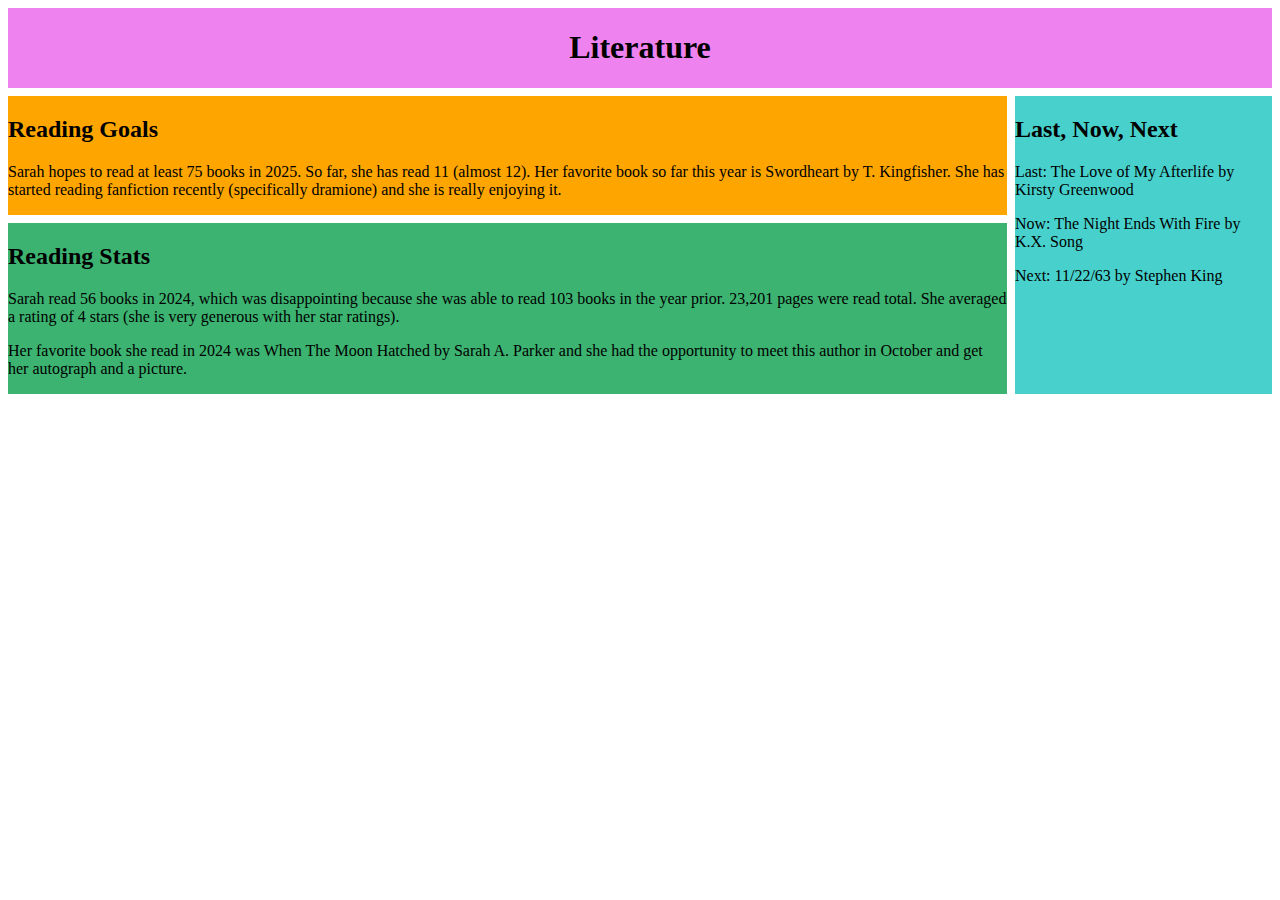
<file: module6/named-grid3/works/named-grid1/literature.html>
<!DOCTYPE html>
<html lang="en">

<head>
    <meta charset="utf-8">
    <title>Literature</title>
    <meta name="viewport" content="width=device-width, initial-scale=1">
    <link rel="stylesheet" href="styles/named_grid1.css">
	<meta name="author" content="XXXXXX">
	<meta name="description" content="XXXXXXXXXXXXX">
	<meta name="keywords" content="XXXXX, XXXXX,XXXXX">
</head>

<body>
    <div class="grid-container"><!-- BEGIN GRID CONTAINER  -->
        <header>
            <h1 style="text-align:center;">Literature</h1>
        </header>

        <main>
            <h2>Reading Goals</h2>
	<p>Sarah hopes to read at least 75 books in 2025. So far, she has read 11 (almost 12). Her favorite book so far this year is Swordheart by T. Kingfisher. She has started reading fanfiction recently (specifically dramione) and she is really enjoying it.</p>
			
        </main>

        <aside>
            <h2>Last, Now, Next</h2>
	<p>Last: The Love of My Afterlife by Kirsty Greenwood</p>
	<p>Now: The Night Ends With Fire by K.X. Song</p>
	<p>Next: 11/22/63 by Stephen King</p>
        </aside>

        <footer>
            <h2>Reading Stats</h2>
	<p>Sarah read 56 books in 2024, which was disappointing because she was able to read 103 books in the year prior. 23,201 pages were read total. She averaged a rating of 4 stars (she is very generous with her star ratings).</p>
            <p>Her favorite book she read in 2024 was When The Moon Hatched by Sarah A. Parker and she had the opportunity to meet this author in October and get her autograph and a picture.</p>
        </footer>

    </div><!-- END GRID CONTAINER  -->

</body>

</html>
</file>
<file: module6/named-grid3/works/named-grid1/styles/named_grid1.css>
header {
            grid-area: header;
            background-color: violet;
        }

        main {
            grid-area: main;
            background-color: orange;
        }

        aside {
            grid-area: aside;
            background-color: mediumturquoise;
        }

        footer {
            grid-area: footer;
            background-color: mediumseagreen;
        }

        .grid-container {
            display: grid;
            grid-template-areas:
                'header header header header header header'
                'main main main main main aside'
                'main main main main main aside'
                'footer footer footer footer footer aside';
            grid-gap: .5em;
           
        }


        ul li {
            list-style-type: none;
        }


        /*FIRST BREAK POINT === tablet */
        @media only screen and (max-width : 900px) {
            body {
                background: violet;
            }

            .grid-container {
                display: grid;
                grid-template-areas:
                    'nav nav nav nav nav nav'
                    'header header header header header header'
                    'main main main main aside aside'
                    'footer footer footer footer footer footer';
                grid-gap: .5em;
                padding: .5em;
            }

            ul li {
                display: inline-block;
            }

        }

        /*SECOND BREAK POINT === mobile */
        @media only screen and (max-width : 600px) {

            body {
                background: fuchsia;
            }

            .grid-container {
                display: grid;
                grid-template-areas:
                    'nav nav nav nav nav nav'
                    'header header header header header header'
                    'main main main main main main'
                    'aside aside aside aside aside aside'
                    'footer footer footer footer footer footer';
                grid-gap: .5em;
                padding: .5em;
            }

            ul li {
                display: inline-block;
            }

        }
</file>
